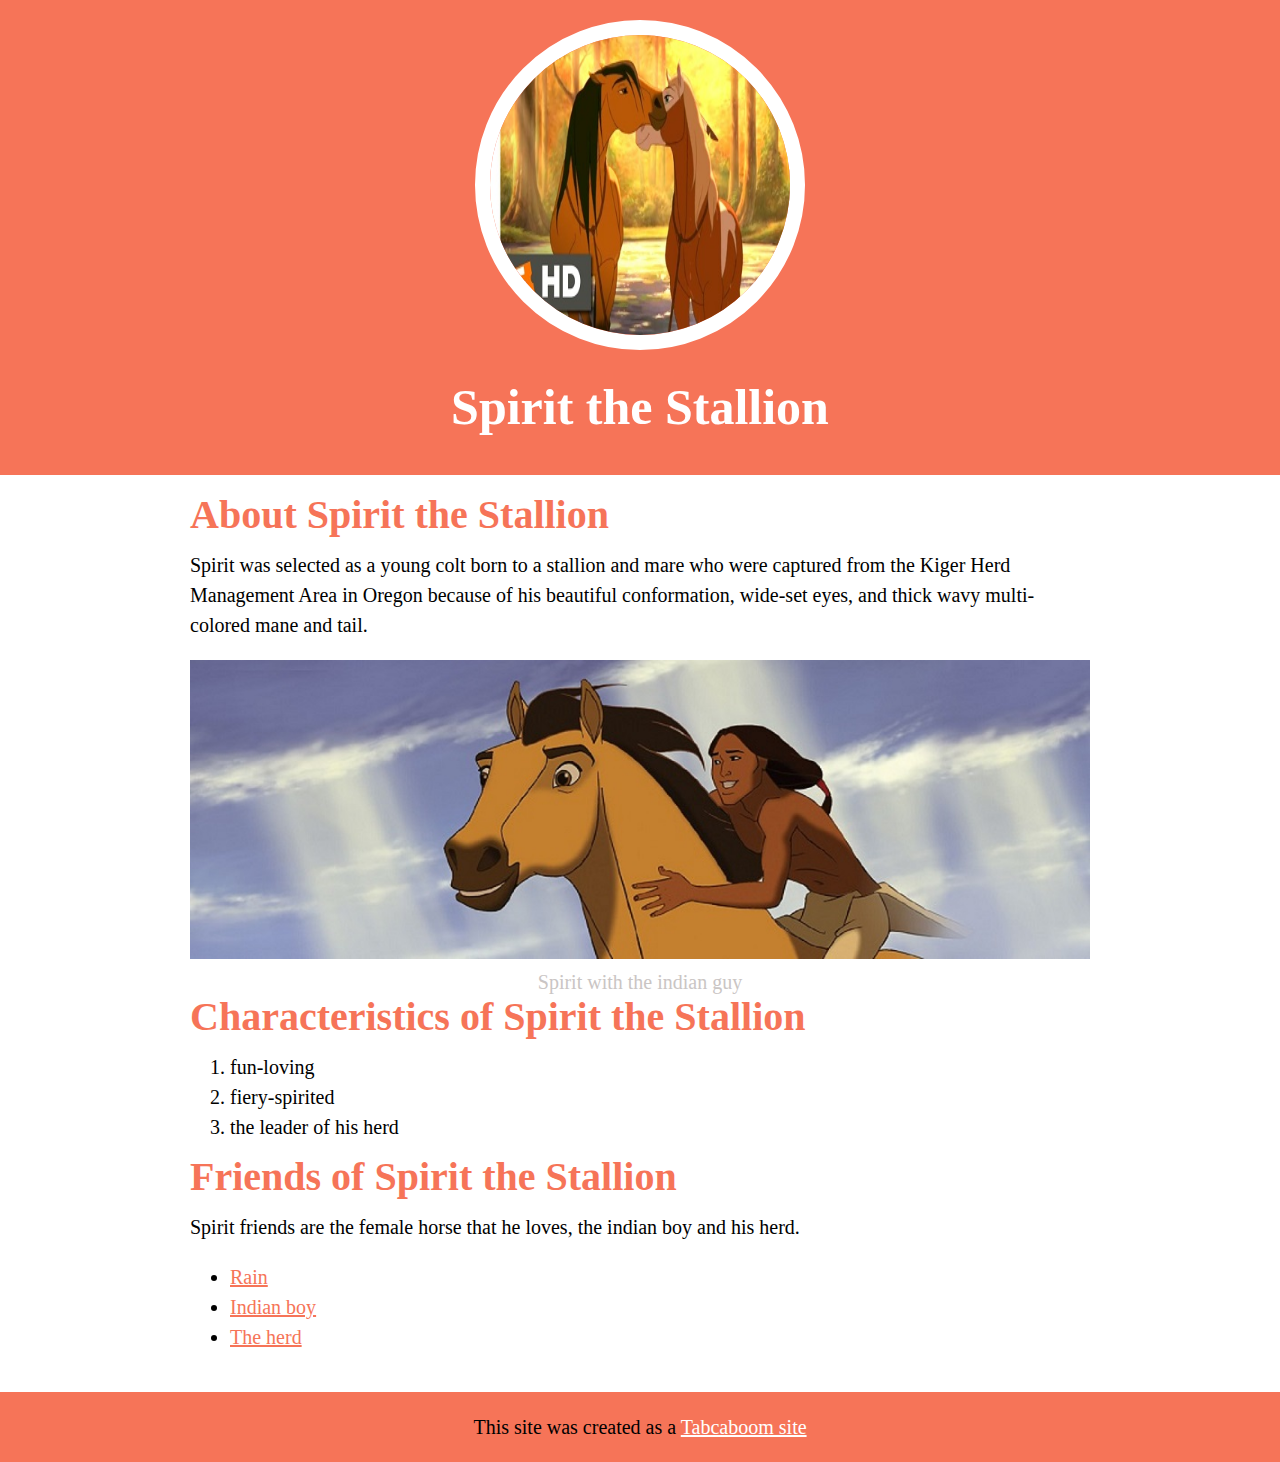
<file: index.html>
<!DOCTYPE html>
<html>
<head>
	<title>Spirit</title>
	<link rel="icon" href="img/spirit.jpg">
	<link rel="stylesheet" type="text/css" href="css/hero.css">
</head>
<body>
	<!-- header element -->
   <header>
   	 <img src="img/spirit.jpg">
   	 <h1> Spirit the Stallion </h1>
   </header>
   <!-- main element -->
   <main>
   	<h2>About Spirit the Stallion</h2>
   	<p>Spirit was selected as a young colt born to a stallion and mare who were captured from the Kiger Herd Management Area in Oregon because of his beautiful conformation, wide-set eyes, and thick wavy multi-colored mane and tail.</p>
   	<img src="img/spirit_big.jpg">
   	<p class="picaption"> Spirit with the indian guy</p>
   	<h2>Characteristics of Spirit the Stallion</h2>
   	<ol>
   		<li>fun-loving</li>
   		<li>fiery-spirited</li>
   		<li>the leader of his herd</li>
   	</ol>
   <h2>Friends of Spirit the Stallion</h2>
   <p> Spirit friends are the female horse that he loves, the indian boy and his herd. </p>
   <ul>
   	<li> <a target="_blank" href="https://www.google.com/search?q=spirit++the+female+horse&sxsrf=ALeKk03OI7XLlmqVYHqu963V4GzVihx5vQ:1588013699063&source=lnms&tbm=isch&sa=X&ved=2ahUKEwjb8riDpInpAhVko4sKHeLYBFgQ_AUoAXoECBAQAw&biw=1320&bih=700#imgrc=HOAHfdplwWgBkM">Rain </a></li>
   	<li> <a target="_blank" href="https://www.google.com/search?q=spirit+the+indian+boy&hl=en&sxsrf=ALeKk03fbnD5l0_J6upGaWEM2fRqpMmnXA:1588013992994&source=lnms&tbm=isch&sa=X&ved=2ahUKEwjr9syPpYnpAhUMx4sKHaxHD_8Q_AUoAXoECAwQAw&biw=1320&bih=700#imgrc=ZAeQkSgljBFRoM">Indian boy </a></li>
   	<li> <a target="_blank" href="https://www.google.com/search?q=spirit+the+herd&tbm=isch&ved=2ahUKEwiU5MqRpYnpAhUFwoUKHePaB_YQ2-cCegQIABAA&oq=spirit+the+herd&gs_lcp=CgNpbWcQA1DdmwFYm6EBYIyjAWgAcAB4AIABAIgBAJIBAJgBAKABAaoBC2d3cy13aXotaW1n&sclient=img&ei=rSunXtTZCIWElwTjtZ-wDw&bih=700&biw=1320&hl=en#imgrc=Ul2E6BbzMDvxfM">The herd </a></li>
   </ul>
   </main>
    <!-- footer element -->
   <footer>

   	<p>This site was created as a <a target="_blank" href="www.tabcaboom.com">Tabcaboom site</a></p>
   </footer>

</body>
</html>
</file>
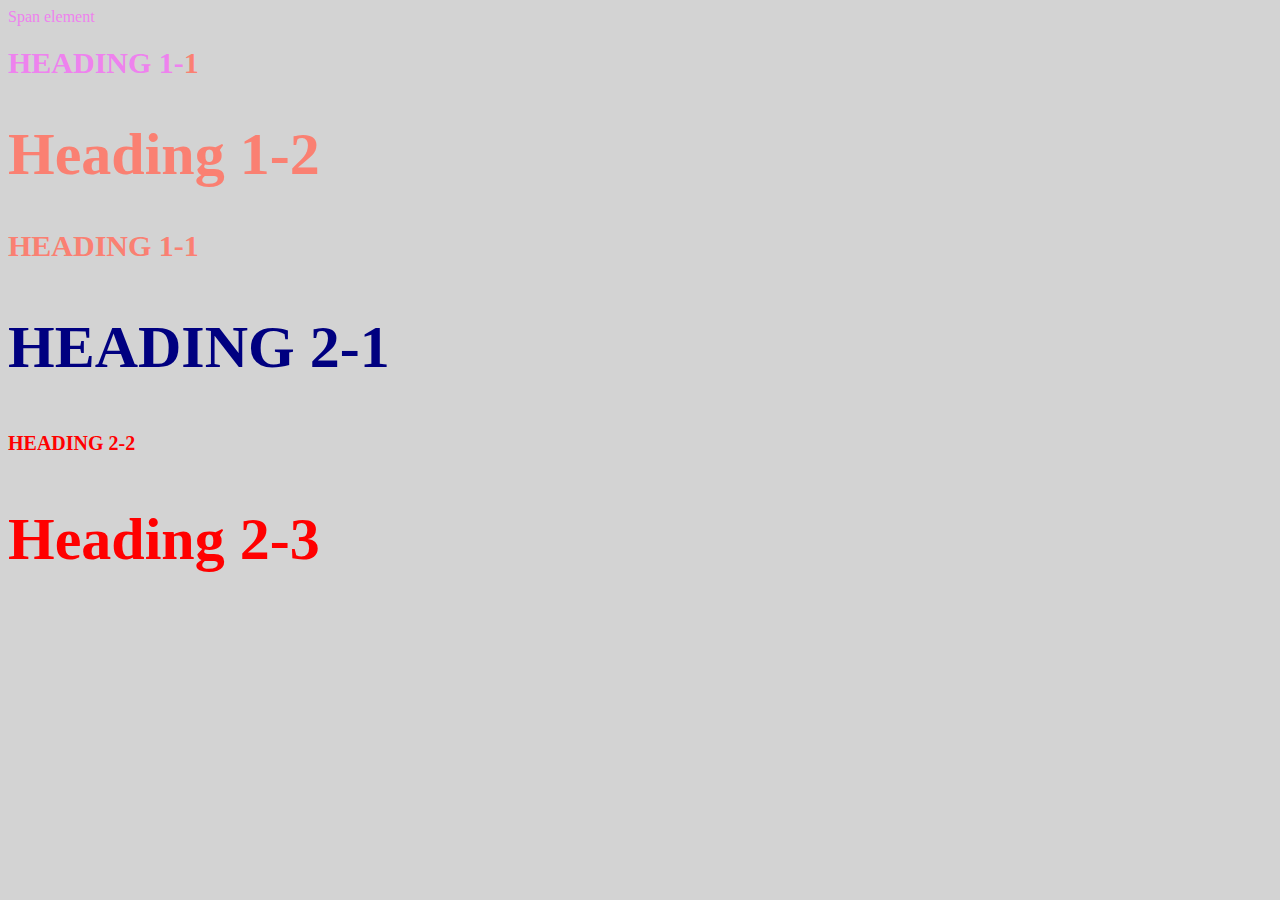
<file: style-test.html>
<!DOCTYPE html>
<html>
<head>
	<title>Style test</title>
		<link rel="stylesheet" type="text/css" href="css/style.css">
</head>
<body> 
	<span>Span element</span>
	<h1 class="uppercase"> <span>Heading 1-</span>1 </h1>
	<h1 class="big"> Heading 1-2 </h1>
	<h1 class="uppercase"> Heading 1-1 </h1>
	<h2 class="big uppercase"> Heading 2-1 </h2>
	<h2 class="uppercase"> Heading 2-2 </h2>
	<h2 class="big"> Heading 2-3 </h2>
	

</body>
</html>
</file>
<file: css/hero.css>
body { margin: 0;
       font-family: 'Helvetica' sans-serif;
       font-size: 20px;
       line-height: 30px;
}

header { background-color:   #f67458 ;
         text-align: center;
         padding-top: 20px;
         padding-bottom: 20px; }

header img { border-radius: 200px;
             border: 15px solid white;
             width: 300px;
             height: 300px;

         }

         header h1 {color: white;
                    font-size:50px;}

h1, h2 {font-family: 'Helvetica' cursive;}

main { max-width: 900px;
       margin: 0 auto; 
       padding: 20px;}

main img {max-width:100%;}

h2 { color:  #f67458;
     font-size: 40px;
     margin: 5px 0px 10px;}

a {color:  #f67458 ;}

a:hover {color: black;}

footer {background-color:   #f67458 ;
         text-align: center;
         padding: 20px;}

         footer a { color: white; }

         footer p {margin:0;}

 p.picaption { color: #cac5c4;
               margin: 0;
               text-align: center; }
</file>
<file: css/style.css>
body { background-color: lightgrey;  }

h1{font-size: 30px;
			color:salmon;}

		h2{font-size: 20px;
			color:red;}

		.big {font-size: 60px;}
		.uppercase {text-transform: uppercase;}
		.big.uppercase {color:navy;}
		span{color:violet;}
</file>
